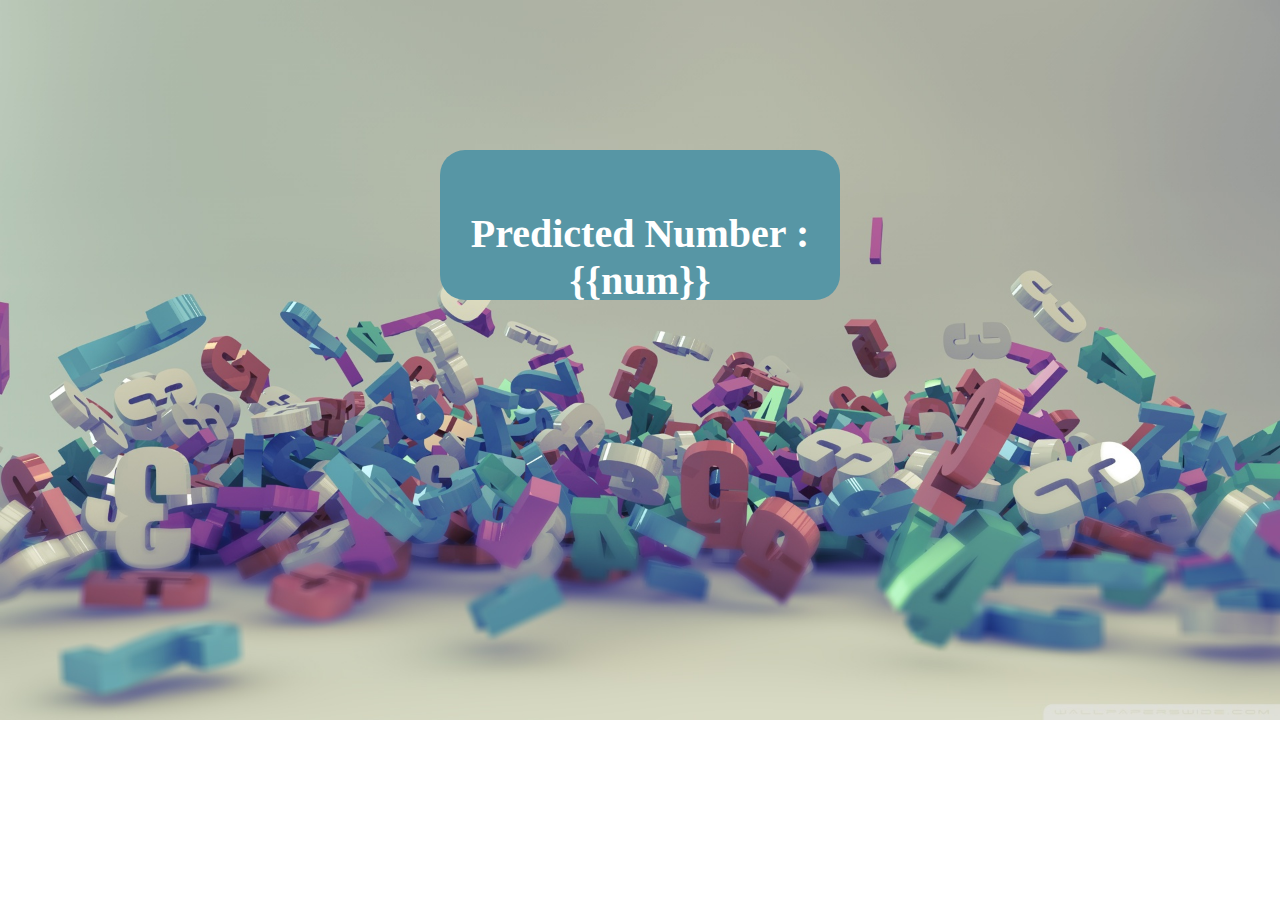
<file: predict.html>
<!DOCTYPE html>
<html lang="en">
<head>
    <meta charset="UTF-8">
    <title>Prediction</title>
</head>

<style>
    body{
     background-image: url('index6.jpg');
     background-repeat: no-repeat;
     background-size: cover;
    }

    #rectangle{
     width:400px;
     height:150px;
     background-color: #5796a5;
     border-radius: 25px;
     position:absolute;
     top:25%;
     left:50%;
     transform:translate(-50%,-50%);
    }

    #ans{
  text-align: center;
  font-size: 40px;
  margin: 0 auto;
  padding: 3% 5%;
  padding-top: 15%;
  color: white;
    }

</style>
<body>
    <div id="rectangle">
        <h1 id="ans">Predicted Number : {{num}}</h1>
    </div>
</body>
</html>
</file>
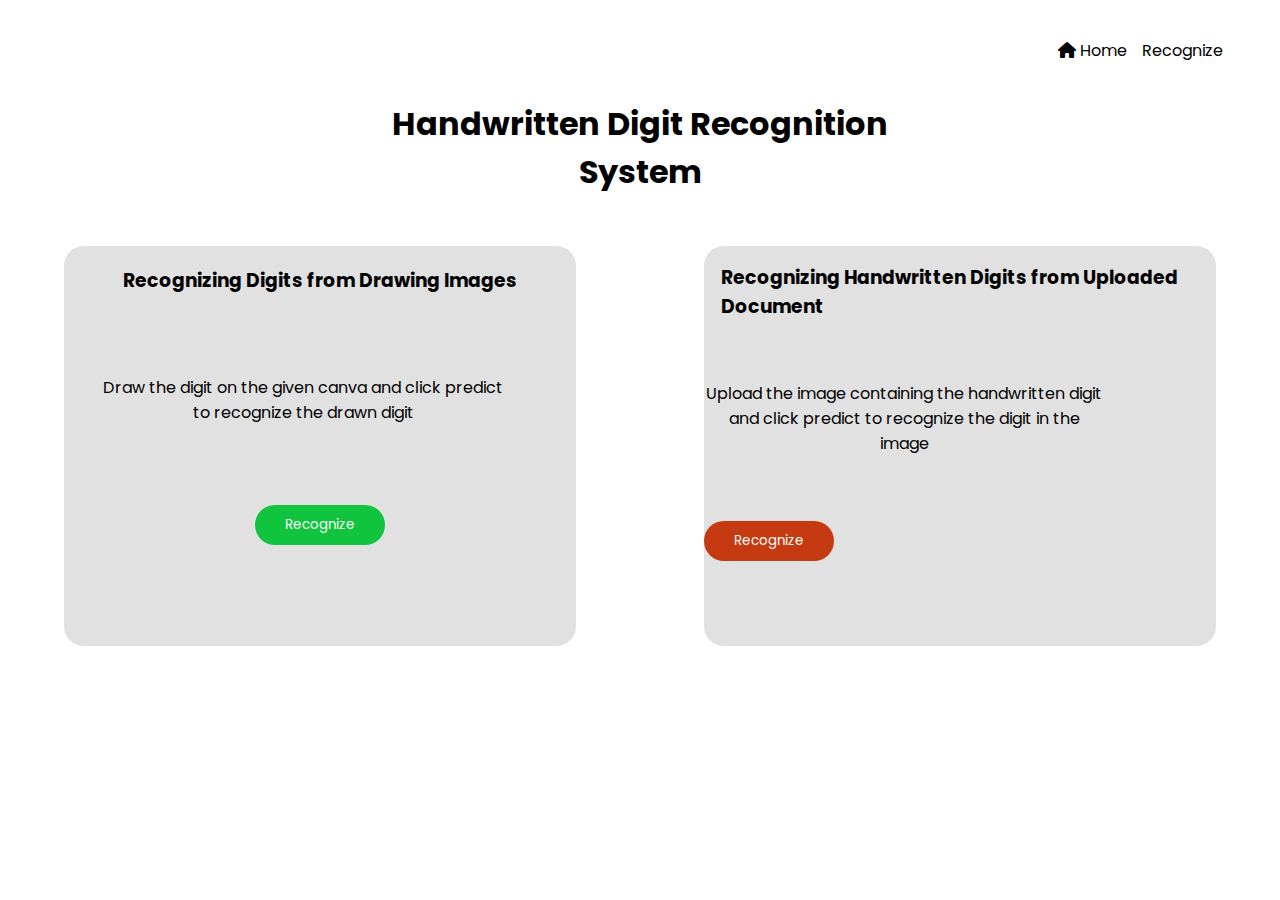
<file: templates/Recognize.html>
<!DOCTYPE html>
<html lang="en">
<head>
    <meta charset="UTF-8">
    <link rel="stylesheet" href="/static/css/recog.css">
    <link rel="stylesheet" href="https://cdnjs.cloudflare.com/ajax/libs/font-awesome/6.2.0/css/all.min.css">
    <meta http-equiv="X-UA-Compatible" content="IE=edge">
    <meta name="viewport" content="width=device-width, initial-scale=1.0">
    <title>Document</title>
    <style>
@import url('https://fonts.googleapis.com/css2?family=Poppins:wght@500;700&display=swap');
*{
    margin: 0;
    padding: 0;
}
.nav-container{
    display: flex;
    justify-content: end;
    height: 100px;
}
.nav-list{
    padding-right: 50px;
    display: flex;
    width: 20%;
    justify-content: end;
    align-items: center;
}
.nav-item{
    width: 70%;
    display: flex;
    justify-content: space-around;
}
.nav-item .nav-links {
    list-style: none;
}
.nav-item .nav-links input{
    text-decoration: none;
    font-family: 'Poppins', sans-serif;
    color: black;
    border: none;
    background-color: white;
    font-size: 16px;
    cursor: pointer;
}
.heading{
    display: flex;
    justify-content: center;
}
.heading .sub-div {
    text-align: center;
    width: 40%;
    font-family: 'Poppins', sans-serif;
    font-weight: 700; 
    margin-bottom: 50px; 
}
.content-container{
    display: flex;
    justify-content: center;
    height: 400px;
}
.content-container .boxs{
    position: relative;
    display:flex;
    justify-content: space-around;
    width: 100%;
}
.content-container .boxs .box1{
    align-items: center;
    flex-direction: column;
    display:flex;
   width: 40%;
   background-color: rgba(117, 117, 117, 0.219);
   border-radius: 20px;
   position: relative;
}
.content-container .boxs .box1 .box1-title{
    font-family: 'Poppins', sans-serif;
    margin: 20px;
}
.content-container .boxs .box2 .box2-title{
    font-family: 'Poppins', sans-serif;
    margin: 17px;
}
.content-container .boxs .box2{
    align-items: center;
    flex-direction: column;
    display:flex;
   width: 40%;
   background-color: rgba(117, 117, 117, 0.219);
   border-radius: 20px;
}
.content-container .boxs .box1 .btn-1{
    display: flex;
    justify-content: center;
}
.input-box1{
    width: 400px;
    height:100px;
    position: relative;
    padding-top: 50px;
    text-align: center;
    margin: 30px 0;
    font-family: 'Poppins', sans-serif;
}
.input-box2{
    padding-top: 30px;
    text-align: center;
    width:400px;
    height:100px;
    position: relative;
    margin: 30px 0;
    font-family: 'Poppins', sans-serif;
}

.btn-1 input{
    border: none;
    width: 130px;
    height: 40px;
    border-radius: 30px;
    background-color: rgb(16, 197, 61);
    color: white;
    font-family: 'Poppins', sans-serif;
}
.btn-2 input{
    border: none;
    margin-top: 10px;
    width: 130px;
    height: 40px;
    border-radius: 30px;
    background-color: rgb(197, 58, 16);
    color: white;
    font-family: 'Poppins', sans-serif;
}
    </style>
</head>
<body>
        <div class="nav-container">
            <div class="nav-list">
                <ul class="nav-item">
                    <li class="nav-links home">
                        <form action="/" method ="post">
                            <i class="fa-solid fa-house"></i>
                        <input type="submit" value="Home">
                         </li>
                        </form>
                    <form action="/recognize_page" method ="post">
                    <li class="nav-links"><input type="submit" value="Recognize"></li></form>
                </ul>
            </div>
        </div>
    <div class="heading">
        <div class="sub-div">
            <h1>Handwritten Digit Recognition System</h1>
        </div>
    </div>
    <div class="content-container">
        <div class="boxs">
            <div class="box1">
            <form action="/recognize" method="post"> 
               <div class="box1-title"><h3>Recognizing Digits from Drawing Images</h3></div> 
               <div class="input-box1">Draw the digit on the given canva and click predict to recognize the drawn digit </div>
               <div class="btn-1"><input type="submit" value="Recognize"></div>
            </form>
            </div>
            <div class="box2">
                <form action="/recognize_2" method="post"> 
                <div class="box2-title"><h3>Recognizing Handwritten Digits from Uploaded Document</h3></div>
                <div class="input-box2">Upload the image containing the handwritten digit and click predict to recognize the digit in the image </div> 
                <div class="btn-2"><input type="submit" value="Recognize"></div>
            </div>
        </form>
        </div>
    </div>
</body>
</html>
</file>
<file: static/css/recog.css>
@import url('https://fonts.googleapis.com/css2?family=Poppins:wght@500;700&display=swap');
*{
    margin: 0;
    padding: 0;
}
.nav-container{
    display: flex;
    justify-content: end;
    height: 100px;
}
.nav-list{
    padding-right: 50px;
    display: flex;
    width: 20%;
    justify-content: end;
    align-items: center;
}
.nav-item{
    width: 70%;
    display: flex;
    justify-content: space-around;
}
.nav-item .nav-links {
    list-style: none;
}
.nav-item .nav-links a{
    text-decoration: none;
    font-family: 'Poppins', sans-serif;
    color: black;
}
.heading{
    display: flex;
    justify-content: center;
}
.heading .sub-div {
    text-align: center;
    width: 40%;
    font-family: 'Poppins', sans-serif;
    font-weight: 700; 
    margin-bottom: 50px; 
}
.content-container{
    display: flex;
    justify-content: center;
    height: 400px;
}
.content-container .boxs{
    position: relative;
    display:flex;
    justify-content: space-around;
    width: 100%;
}
.content-container .boxs .box1{
    align-items: center;
    flex-direction: column;
    display:flex;
   width: 40%;
   background-color: rgba(117, 117, 117, 0.219);
   border-radius: 20px;
   position: relative;
}
.content-container .boxs .box1 .box1-title{
    font-family: 'Poppins', sans-serif;
    margin: 20px;
}
.content-container .boxs .box2 .box2-title{
    font-family: 'Poppins', sans-serif;
    margin: 17px;
}
.content-container .boxs .box2{
    align-items: center;
    flex-direction: column;
    display:flex;
   width: 40%;
   background-color: rgba(117, 117, 117, 0.219);
   border-radius: 20px;
}
.content-container .boxs .box1 .btn-1{
    display: flex;
    justify-content: center;
}
.input-box1{
    width: 400px;
    height:100px;
    position: relative;
    padding-top: 50px;
    text-align: center;
    margin: 30px 0;
    font-family: 'Poppins', sans-serif;
}
.input-box2{
    padding-top: 30px;
    text-align: center;
    width:400px;
    height:100px;
    position: relative;
    margin: 30px 0;
    font-family: 'Poppins', sans-serif;
}

.btn-1 input{
    border: none;
    width: 130px;
    height: 40px;
    border-radius: 30px;
    background-color: rgb(16, 197, 61);
    color: white;
    font-family: 'Poppins', sans-serif;
}
.btn-2 input{
    border: none;
    margin-top: 10px;
    width: 130px;
    height: 40px;
    border-radius: 30px;
    background-color: rgb(197, 58, 16);
    color: white;
    font-family: 'Poppins', sans-serif;
}
</file>
